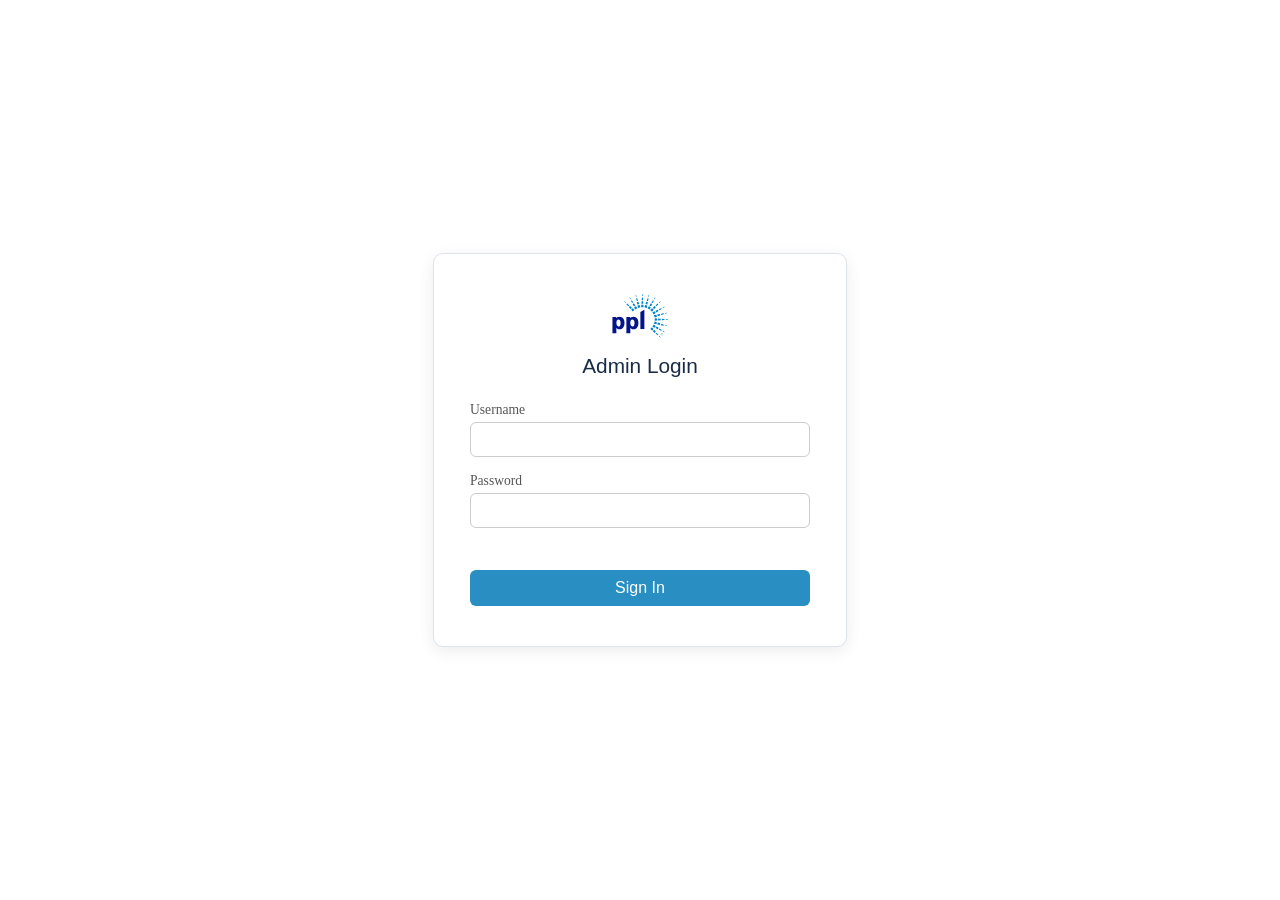
<file: frontend/login.html>
<!DOCTYPE html>
<html lang="en">
<head>
    <meta charset="UTF-8">
    <meta name="viewport" content="width=device-width, initial-scale=1.0">
    <title>Admin Login – RIRF</title>
    <link rel="stylesheet" href="style.css">
    <link rel="icon" type="image/svg+xml" href="assets/images/faviconv2.svg">
    <script src="js/config.js"></script>
    <script src="js/login.js" defer></script>
</head>
<body style="background-color: #FFFFFF">
    <div class="login-container">
        <div class="login-box">
            <img src="assets/images/faviconv2.svg" alt="RIRF" class="login-logo">
            <h2>Admin Login</h2>
            <form id="loginForm">
                <div class="login-field">
                    <label for="username">Username</label>
                    <input type="text" id="username" autocomplete="username" required>
                </div>
                <div class="login-field">
                    <label for="password">Password</label>
                    <input type="password" id="password" autocomplete="current-password" required>
                </div>
                <div id="loginError" class="login-error"></div>
                <button type="submit" id="loginBtn">Sign In</button>
            </form>
        </div>
    </div>
</body>
</html>
</file>
<file: frontend/style.css>
/*This file to define containers' and boxes' shapes, fonts, and colors*/

/*media query for smaller screens*/
@media (max-width: 360px) {
  .box {
    flex: 1 1 100%; /* Adjust width for smaller screens */
    max-width: 100%; /* Remove max-width for smaller screens */
  }
}


.container {
  /* Container box behind guages and graph */
  display: flex;
  justify-content: space-evenly;
  flex-wrap: wrap;
  align-items: flex-start;
  padding: 10px;
  width: 98%;
  margin: 6px auto;
  box-sizing: border-box;
  flex-grow: 1;
  overflow: visible;
  position: relative;
  top: 0;
  box-shadow: 0 4px 8px rgba(0, 0, 0, 0.1); /* add shadow to the container */
  border: 1px solid #ccc; /* add border to the container */
  border-radius: 12px; /* add rounded corners to the border */
  background: #fff;
}

.box {
  /* Container behind the guages */
  flex: 1 1 calc(50% - 20px); /* adjust the width of each box as needed */
  margin: 10px;
  text-align: center;
  min-width: 185px;
  max-width: 290px; /* set a maximum width to prevent excessive stretching */
  width: calc(50% - 20px); /* adjust the width for different screen sizes */
  padding-bottom: 4px;
  height: auto;
  background: transparent;
}

.boxT {
  /* Text box at bottom of dahboard */
  display: flex;
  justify-content: space-evenly;
  flex-wrap: wrap;
  align-items: flex-start;
  padding: 10px;
  width: 98%;
  margin: 0 auto;
  box-sizing: border-box;
  flex-grow: 1;
  overflow: auto;
  position: relative;
  top: 0;
  box-shadow: 0 4px 8px rgba(0, 0, 0, 0.1); /* Add shadow to the container */
  border: 1px solid #ccc; /* Add border to the container */
  border-radius: 12px;
  margin-bottom: 15px;
  background: #007ab8;
}

#timeSeriesContainer {
  width: 100%;
  height: 100%;
  max-width: 100%;
  margin: auto;
  display: block;
  border-radius: 6px;
}

#timeSeriesContainer:fullscreen,
#timeSeriesContainer:-webkit-full-screen {
  background-color: #ffffff;
}

/* Container for both date range selector and time series chart */
#chartContainer {
  width: 99%;
  max-width: 100%;
  margin: auto;
  position: relative;
  background-color: transparent;
  padding: 0;
  overflow: visible;
  display: flex;
  flex-direction: column;
  gap: 4px;
}

.dateRangeSelector {
  display: flex;
  justify-content: center;
  align-items: center;
  flex-wrap: wrap;
  align-self: center;
  z-index: 10;
  background-color: rgba(255, 255, 255, 0.95);
  padding: 5px 10px;
  border-radius: 8px;
  border: 1px solid #ccc;
  box-shadow: 0 2px 4px rgba(0, 0, 0, 0.1);
  max-width: calc(100% - 20px);
}

.export-dropdown {
  position: absolute;
  top: 10px;
  right: 10px;
  z-index: 10;
}

#exportBtn {
  padding: 5px 10px;
  cursor: pointer;
  background-color: rgba(255, 255, 255, 0.95);
  border: 1px solid #ccc;
  border-radius: 8px;
  box-shadow: 0 2px 4px rgba(0, 0, 0, 0.1);
  font-family: "Roboto", Arial, sans-serif;
  font-size: 14px;
  white-space: nowrap;
}

.export-menu {
  display: none;
  position: absolute;
  right: 0;
  top: calc(100% + 4px);
  background-color: #fff;
  border: 1px solid #ccc;
  border-radius: 8px;
  box-shadow: 0 4px 8px rgba(0, 0, 0, 0.15);
  min-width: 200px;
  z-index: 11;
  overflow: hidden;
}

.export-menu.open {
  display: block;
}

.export-item {
  padding: 8px 16px;
  cursor: pointer;
  font-family: "Roboto", Arial, sans-serif;
  font-size: 14px;
  color: #298fc2;
}

.export-item:hover {
  background-color: #f0f7ff;
}

.export-separator {
  height: 1px;
  background-color: #e0e0e0;
  margin: 2px 0;
}

.date-label {
  /* Style for "Select Data Range" */
  font-family: "Roboto", Arial, sans-serif; /* Change Font */
  font-weight: 300; /* Change boldness */
  font-size: 14px; /* Change size */
  margin-right: 6px;
  font-weight: bold;
  color: #2d2926;
  white-space: nowrap;
}

.dateRangeSelector label.start-date {
  margin-right: 30px;
}
.dateRangeSelector label.end-date {
  margin-left: 20px; /* Add space between "End Date" label and input box */
}
.dateRangeSelector input[type="date"] {
  margin-right: 15px; /* Add space between the end date input and the update button */
}
#updateChart,
#resetChart {
  margin-left: 10px;
  padding: 5px 10px;
  cursor: pointer;
  white-space: nowrap;
}

#resetChart {
  display: none;
}

#updateChart:disabled {
  cursor: default;
}

.header {
  display: grid;
  grid-template-columns: 1fr auto 1fr; /* columns expand equally */
  width: 97%;
  margin: 0 auto;
  align-items: baseline; /* columns stay on same level */
}

/* styling for last updated container / label (JSON data) */

.lastUpdatedContainer {
  grid-column: 1; /* keep on the left */
  grid-row: 1; /* keep aligned with header title */
  justify-self: start;
  font-size: clamp(13px, 1.8vw, 16px); /* size changes with screen size */
  color: #444;
  white-space: nowrap;
}

.lastUpdatedLabel {
  font-weight: 600;
  margin-right: 6px;
  font-size: clamp(14px, 1.8vw, 17px); /* size changes with screen size */
  color: #001489;
}

/* end of styling for last updated container / label (JSON data) */

svg {
  width: 100%;
  height: auto;
  max-width: 100%;
  vertical-align: middle;
  margin: auto;
  display: block;
}

.gauge-div {
  width: 100%;
  height: 270px;
}

html {
  overflow-x: hidden;
}

body {
  overflow-x: hidden;
  overflow-y: auto;
  margin: 0;
  padding: 0;
  background-color: #f9fafc;
}

h1 {
  /* Header title */
  grid-column: 2; /* have title in middle column */
  grid-row: 1; /* keep aligned with last updated container */
  font-family:
    "Raleway OTF", "Raleway", Arial, sans-serif; /* Change font family */
  font-weight: 1000; /* Change the boldness */
  font-size: clamp(18px, 4vw, 32px); /* size changes with screen view width */
  color: #001489; /* Change text color */
  text-align: center;
  letter-spacing: 0.3px;
  margin: 0;
}

h2 {
  /* Style for dial's labels */
  font-family: "Roboto", Arial, sans-serif; /* Change font family */
  font-weight: 500; /* Change boldness */
  font-size: 20px; /* Change font size */
  color: #007ab8; /* Change text color */
  margin: 0;
  margin-top: -15px;
}

h3 {
  font-family: "Roboto", Arial, sans-serif; /* Change font family */
  font-size: 16px; /* Change font size */
  color: #ffffff; /* Change text color */
  margin-left: 20px;
  margin-right: 20px;
  margin-bottom: 20px; /* Space below the heading */
  text-align: justify;
}

h4 {
  font-family: "Roboto", Arial, sans-serif; /* Change font family */
  font-size: 40px; /* Change font size */
  color: #ffffff; /* Change text color */
  margin-bottom: 10px; /* Space below the heading */
  text-shadow: 2px 2px 4px rgba(0, 0, 0, 0.6);
  text-align: center;
  margin-top: 10px;
}

.grid-auto {
  display: grid;
  grid-template-columns: repeat(
    auto-fit,
    minmax(250px, 1fr)
  ); /* Dynamic columns based on available space */
  gap: 15px; /* Adds spacing between boxes */
  padding: 20px; /* Adds padding around the container */
  background-color: #fff;
  box-shadow: 0 4px 8px rgba(0, 0, 0, 0.1);
  margin: 10px auto;
}
.grid-item {
  background-color: #007ab8;
  border: 1px solid #ddd; /* Thin border */
  border-radius: 12px; /* Rounded corners */
  box-shadow: 0 2px 5px rgba(0, 0, 0, 0.1); /* Subtle shadow */
  padding: 15px; /* Inner padding for content */
  text-align: center; /* Center-align text */
  font-family: "Roboto", Arial, sans-serif; /* Set font */
  font-weight: 300; /* Change boldness */
  box-sizing: border-box; /* Include padding in width/height */
  color: #ffffff; /*text color*/
}

.grid-item .value {
  font-weight: bold;
  color: #ffffff;
  font-size: 18px;
}
.value {
  color: #ffffff;
  font-size: 18px;
  font-weight: bold;
}

/* Style for the 3x3 block */
/*.grid-4x3 {
    display: grid;
    grid-template-columns: repeat(3, 1fr); !* Three equal columns *!
    grid-template-rows: repeat(4, auto); !* Four rows with auto height *!
    gap: 10px; !* Add space between the grid items *!
    width: 100%;
    max-width: 100%;
    padding: 20px;
    background-color: #f5f5f5;
    border-radius: 12px;
    box-shadow: 0 4px 8px rgba(0, 0, 0, 0.1);
    margin: 20px auto;
}

.grid-item {
    background-color: #10344B;
    color: #F3F5F6; !*text color*!
    padding: 20px;
    text-align: center;
    font-size: 16px;
    border-radius: 8px;
    box-shadow: 0 4px 6px rgba(0, 0, 0, 0.1);
}*/

/* ── Page layout (sidebar + main content) ─────────────────────────────── */

.layout {
  display: flex;
  min-height: 100vh;
  background: linear-gradient(to right, #fff 210px, #f9fafc 210px);
}

/* ── Sidebar ──────────────────────────────────────────────────────────── */

.sidebar {
  width: 210px;
  flex-shrink: 0;
  background-color: #fff;
  display: flex;
  flex-direction: column;
  position: fixed;
  top: 0;
  left: 0;
  height: 100vh;
  overflow-y: auto;
  z-index: 100;
}

.sidebar-brand {
  display: flex;
  align-items: center;
  gap: 10px;
  padding: 18px 16px;
  border-bottom: 1px solid rgba(0, 0, 0, 0.1);
}

.sidebar-logo {
  width: 34px;
  height: 34px;
  flex-shrink: 0;
}

.sidebar-name {
  color: #001489;
  font-family: "Raleway", Arial, sans-serif;
  font-weight: 700;
  font-size: 12px;
  letter-spacing: 0.3px;
  line-height: 1.4;
}

.sidebar-links {
  list-style: none;
  margin: 0;
  padding: 10px 0;
  flex: 1;
}

.sidebar-links li {
  margin: 2px 8px;
}

.nav-link {
  display: flex;
  align-items: center;
  gap: 10px;
  padding: 10px 12px;
  color: rgba(0, 0, 0, 0.6);
  text-decoration: none;
  border-radius: 8px;
  font-family: "Roboto", Arial, sans-serif;
  font-size: 14px;
  font-weight: 400;
  transition: background-color 0.15s, color 0.15s;
}

.nav-link:hover {
  background-color: rgba(0, 0, 0, 0.07);
  color: #001489;
}

.nav-link.active {
  background-color: #e0e0e0;
  color: #001489;
  font-weight: 500;
}

.nav-label {
  white-space: nowrap;
}

.nav-icon {
  width: 16px;
  height: 16px;
  flex-shrink: 0;
  opacity: 0.7;
}

/* ── Main content area ────────────────────────────────────────────────── */

.main-content {
  flex: 1;
  min-width: 0;
  display: flex;
  flex-direction: column;
  background-color: #f9fafc;
  margin-left: 210px;
}

/* ── Asset page header ────────────────────────────────────────────────── */

.page-header {
  display: flex;
  align-items: center;
  justify-content: space-between;
  flex-wrap: wrap;
  gap: 10px;
  padding: 16px 20px;
  border-bottom: 2px solid #f9fafc;
}

.page-title {
  font-family: "Raleway", Arial, sans-serif;
  font-weight: 800;
  font-size: clamp(18px, 3vw, 26px);
  color: #001489;
  margin: 0;
}

.page-body {
  flex: 1;
  padding: 20px;
  display: flex;
  flex-direction: column;
  gap: 20px;
}

/* ── Date bar (asset pages) ───────────────────────────────────────────── */

.date-bar {
  display: flex;
  align-items: center;
  flex-wrap: wrap;
  gap: 10px;
  background-color: #fff;
  border-radius: 10px;
  padding: 10px 16px;
  box-shadow: 0 2px 4px rgba(0, 0, 0, 0.08);
}

#datePicker {
  field-sizing: content; /* modern browsers */
  flex: 0 0 auto;        /* don't let flexbox stretch it */
  min-width: 0;
}

/* ── Stat cards ───────────────────────────────────────────────────────── */

.stat-row {
  display: flex;
  flex-wrap: wrap;
  gap: 12px;
}

.stat-card {
  flex: 1 1 150px;
  background-color: #007ab8;
  border-radius: 12px;
  padding: 14px 18px;
  color: #fff;
  font-family: "Roboto", Arial, sans-serif;
  box-shadow: 0 2px 5px rgba(0, 0, 0, 0.1);
}

.stat-label {
  font-size: 12px;
  font-weight: 400;
  opacity: 0.85;
  margin-bottom: 6px;
}

.stat-value {
  font-size: 22px;
  font-weight: 700;
}

/* ── Chart cards ──────────────────────────────────────────────────────── */

.chart-row {
  display: flex;
  flex-wrap: wrap;
  gap: 20px;
}

.chart-card {
  flex: 1 1 420px;
  background-color: #fff;
  border: 1px solid #ccc;
  border-radius: 12px;
  padding: 16px;
  box-shadow: 0 4px 8px rgba(0, 0, 0, 0.07);
  display: flex;
  flex-direction: column;
  gap: 12px;
}

.chart-card-title {
  font-family: "Roboto", Arial, sans-serif;
  font-size: 15px;
  font-weight: 600;
  color: #2d2926;
  margin: 0;
}

.chart-placeholder {
  background-color: #d0d0d0;
  border-radius: 8px;
  height: 300px;
  display: flex;
  align-items: center;
  justify-content: center;
  color: #777;
  font-family: "Roboto", Arial, sans-serif;
  font-size: 14px;
}

/* ── Hamburger button (hidden on desktop) ─────────────────────────────── */

.hamburger-btn {
  display: none;
}

.sidebar-overlay {
  display: none;
  position: fixed;
  inset: 0;
  background: rgba(0, 0, 0, 0.3);
  z-index: 99;
}

.sidebar-overlay.open {
  display: block;
}

/* ── Mobile: sidebar becomes a fixed bottom navigation bar ────────────── */

@media (max-width: 768px) {
  .sidebar {
    position: fixed;
    bottom: 0;
    left: 0;
    right: 0;
    top: auto;
    width: 100%;
    height: auto;
    transform: none !important;
    flex-direction: row;
    z-index: 100;
    border-top: 1px solid #ccc;
    border-right: none;
    box-shadow: 0 -2px 8px rgba(0, 0, 0, 0.08);
    overflow-y: visible;
  }

  .sidebar-brand {
    display: none;
  }

  .sidebar-links {
    display: flex;
    flex-direction: row;
    justify-content: space-around;
    align-items: center;
    padding: 0;
    width: 100%;
  }

  .sidebar-links li {
    margin: 0;
    flex: 1;
  }

  .nav-link {
    flex-direction: column;
    align-items: center;
    gap: 2px;
    padding: 8px 4px;
    font-size: 10px;
    border-radius: 0;
    justify-content: center;
    text-align: center;
  }

  .nav-icon {
    width: 20px;
    height: 20px;
    opacity: 0.7;
  }

  .nav-link.active {
    background-color: transparent;
    color: #001489;
    border-top: 2px solid #001489;
    border-radius: 0;
  }

  .nav-link:hover {
    background-color: transparent;
  }

  .hamburger-btn {
    display: none !important;
  }

  .sidebar-overlay {
    display: none !important;
  }

  .main-content {
    margin-left: 0;
    padding-bottom: 65px;
  }

  h1 {
    font-size: clamp(12px, 4.2vw, 18px);
    white-space: nowrap;
  }

  .export-dropdown {
    position: static;
    align-self: flex-end;
  }
}

/* On screens <= 1150px, collapse the column header layout
   into a single-column stack (title on top, timestamp below). */
@media (max-width: 1150px) {
  /* Switch header grid from multi-column to single-column */
  .header {
    grid-template-columns: 1fr;
    text-align: center; /* Ensures consistent centering when stacked */
  }

  /* Move timestamp below title and center it */
  .lastUpdatedContainer {
    grid-column: 1;
    grid-row: 2; /* Explicitly place below the title */
    justify-self: center;
  }

  /* Keep title on top when stacked, scale to always fit on one line */
  h1 {
    grid-column: 1;
    grid-row: 1;
    justify-self: center;
    font-size: clamp(12px, 4.2vw, 24px);
    white-space: nowrap;
  }
}

/* ── Sidebar login button ───────────────────────────────────────────────── */
.sidebar-bottom {
  margin-top: auto;
  padding: 8px 0;
  border-top: 1px solid rgba(0, 0, 0, 0.1);
}


@media (max-width: 768px) {
  .sidebar-bottom {
    display: none;
  }
}

/* ── Login page ─────────────────────────────────────────────────────────── */
.login-container {
  display: flex;
  align-items: center;
  justify-content: center;
  min-height: 100vh;
}

.login-box {
  background: #fff;
  border: 1px solid #dde3ea;
  border-radius: 10px;
  padding: 40px 36px;
  width: 340px;
  text-align: center;
  box-shadow: 0 4px 16px rgba(0,0,0,0.08);
}

.login-logo {
  width: 56px;
  margin-bottom: 12px;
}

.login-box h2 {
  margin: 0 0 24px;
  font-size: 1.3rem;
  color: #1a2b45;
}

.login-field {
  text-align: left;
  margin-bottom: 16px;
}

.login-field label {
  display: block;
  font-size: 0.85rem;
  color: #555;
  margin-bottom: 4px;
}

.login-field input {
  width: 100%;
  padding: 8px 10px;
  border: 1px solid #ccc;
  border-radius: 6px;
  font-size: 0.95rem;
  box-sizing: border-box;
}

.login-field input:focus {
  outline: none;
  border-color: #298fc2;
}

.login-error {
  color: #c0392b;
  font-size: 0.85rem;
  min-height: 1.2em;
  margin-bottom: 10px;
}

.login-box button[type="submit"] {
  width: 100%;
  padding: 9px;
  background-color: #298fc2;
  color: #fff;
  border: none;
  border-radius: 6px;
  font-size: 1rem;
  cursor: pointer;
}

.login-box button[type="submit"]:hover {
  background-color: #1f6f9a;
}

.login-box button[type="submit"]:disabled {
  background-color: #aaa;
  cursor: not-allowed;
}
</file>
